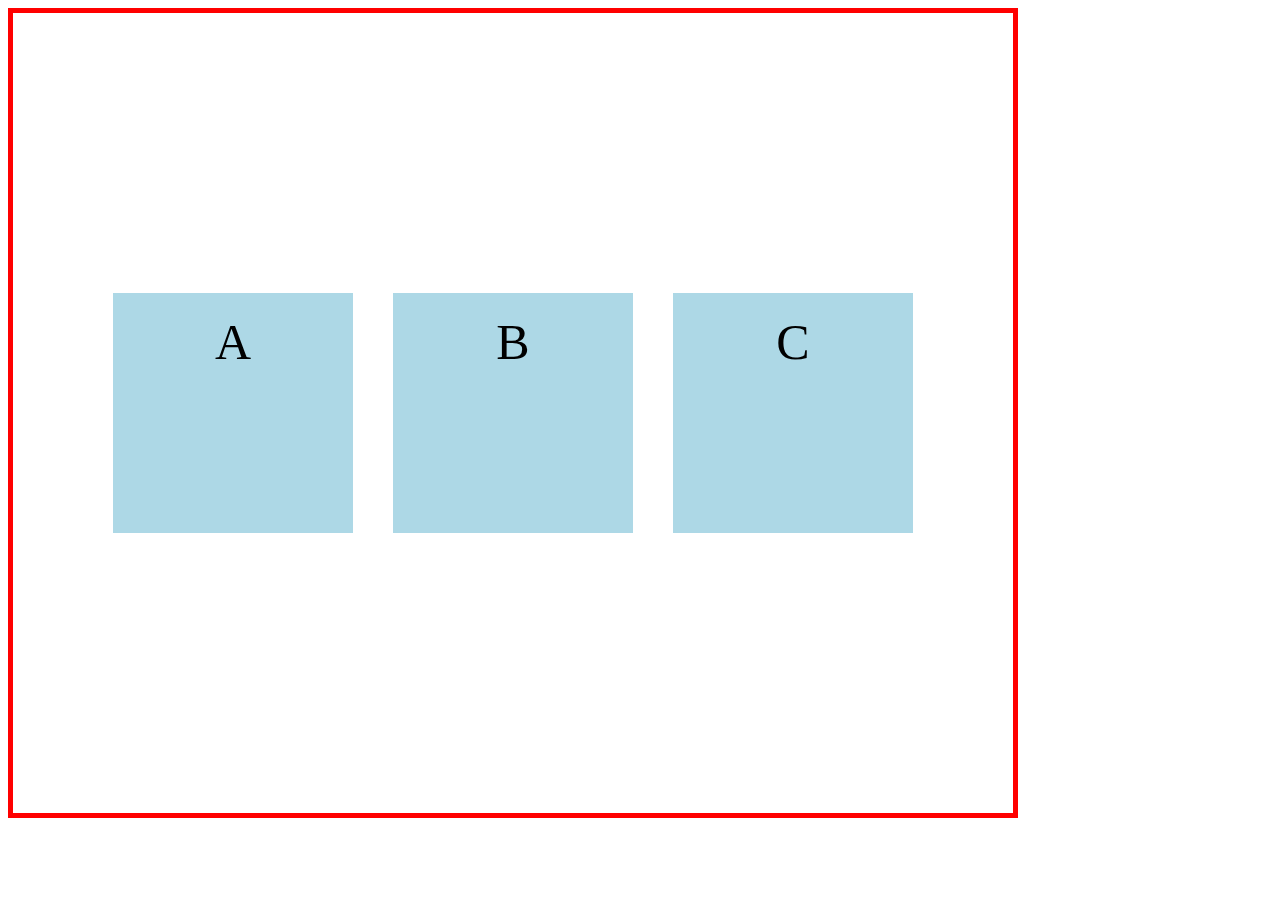
<file: 04/index.html>
<!DOCTYPE html>
<html lang="en">
  <head>
    <meta charset="UTF-8" />
    <meta name="viewport" content="width=device-width, initial-scale=1.0" />
    <title>Document</title>
    <link rel="stylesheet" type="text/css" href="./css/style.css" />
  </head>
  <body>
    <section>
      <article class="box">A</article>
      <article class="box">B</article>
      <article class="box">C</article>
    </section>
  </body>
</html>
</file>
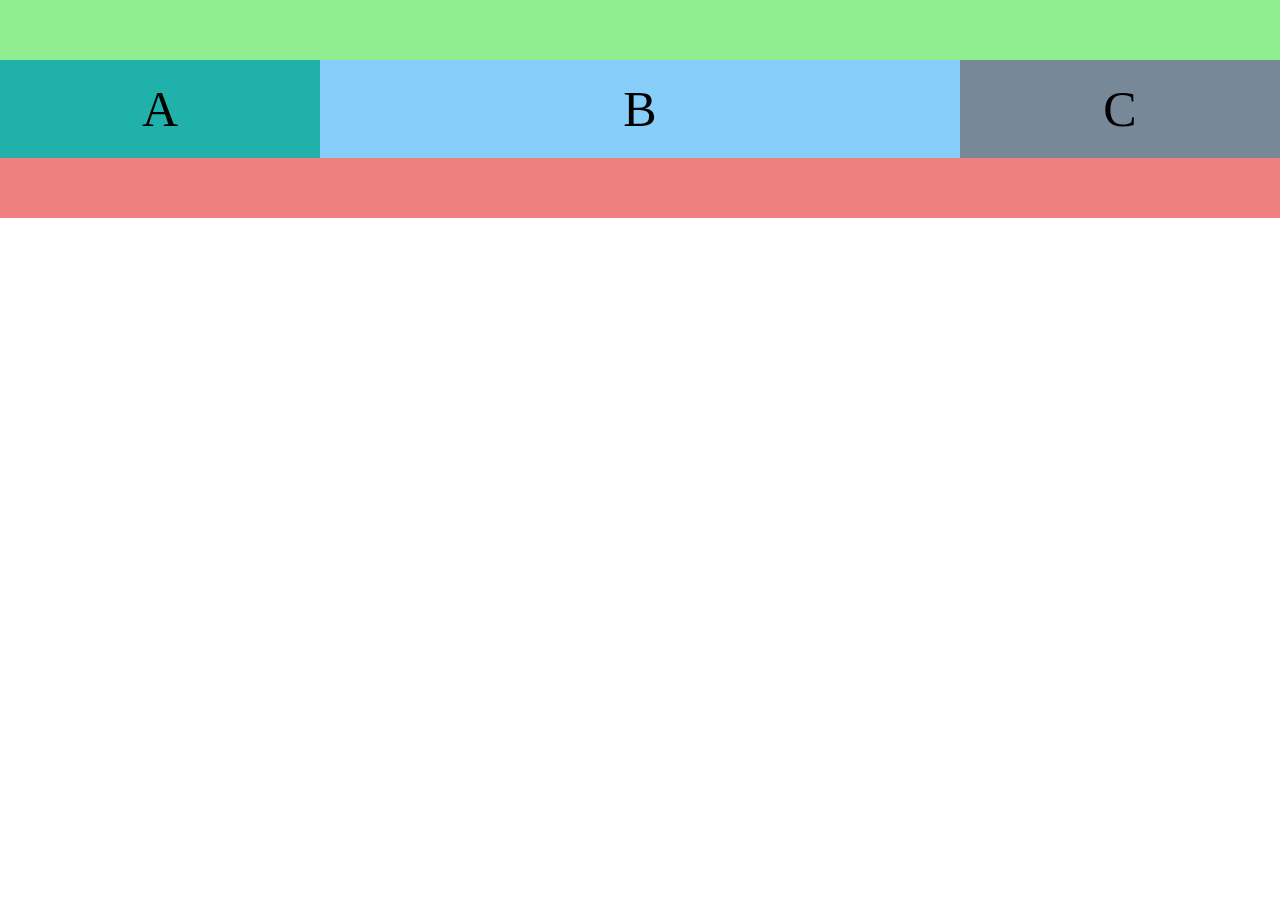
<file: 04/layout.html>
<!DOCTYPE html>
<html lang="en">
  <head>
    <meta charset="UTF-8" />
    <meta name="viewport" content="width=device-width, initial-scale=1.0" />
    <title>Document</title>
    <link rel="stylesheet" type="text/css" href="./css/layout.css" />
  </head>
  <body>
    <header></header>
    <section>
      <article class="box left">A</article>
      <article class="box center">B</article>
      <article class="box right">C</article>
    </section>
    <footer></footer>
  </body>
</html>
</file>
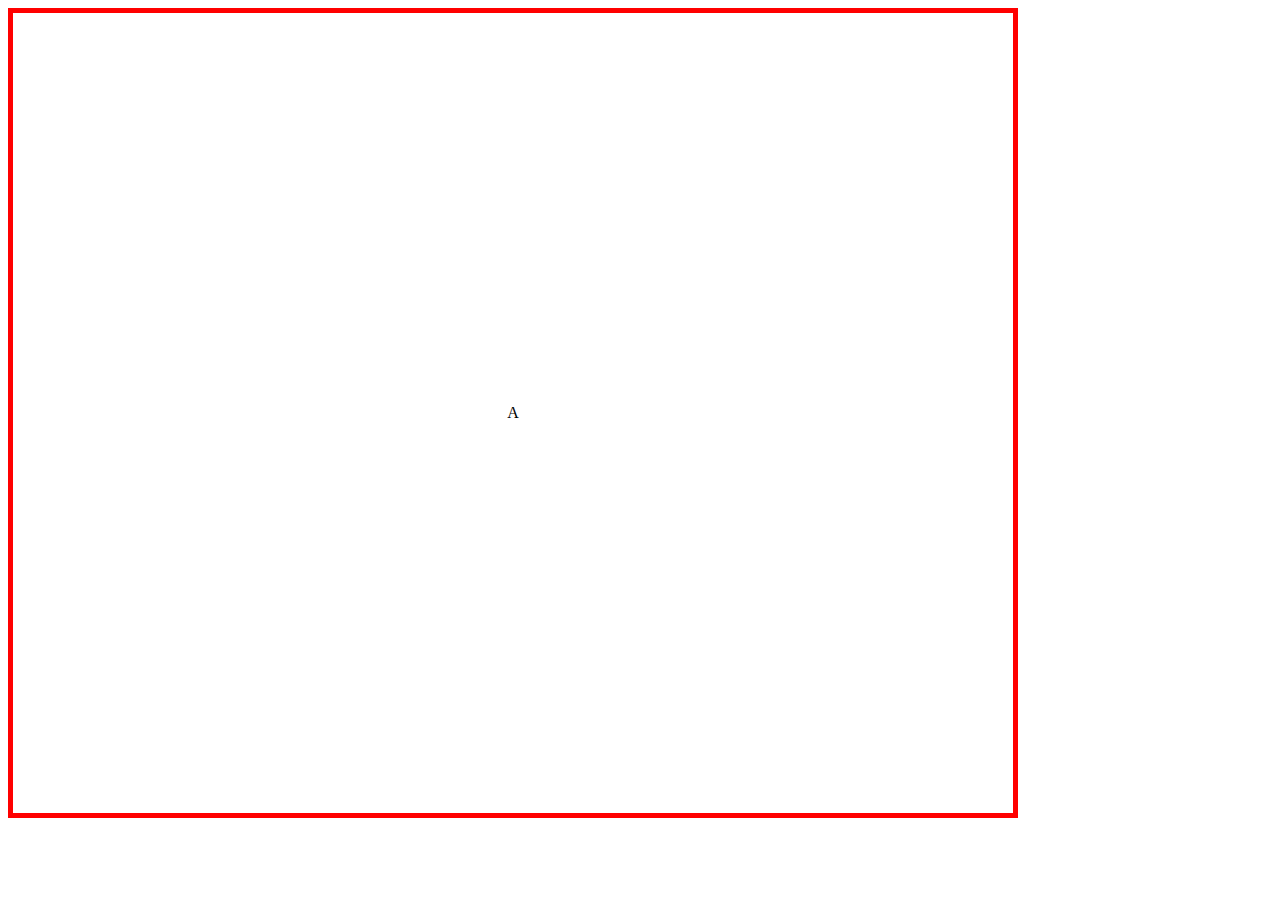
<file: 04/test.html>
<!DOCTYPE html>
<html lang="en">
  <head>
    <meta charset="UTF-8" />
    <meta name="viewport" content="width=device-width, initial-scale=1.0" />
    <title>Document</title>
    <link rel="stylesheet" href="css/style.css" />
  </head>
  <body>
    <section>
      <article>A</article>
    </section>
  </body>
</html>
</file>
<file: 04/css/style.css>
.box {
  width: 200px;
  height: 200px;
  background-color: lightblue;
  font-size: 50px;
  text-align: center;
  padding: 20px;
  margin: 20px;
}

section {
  display: flex;
  width: 1000px;
  height: 800px;
  border: solid red 5px;
  align-items: center;
  justify-content: center;
}
</file>
<file: 04/css/layout.css>
* {
  margin: 0;
  padding: 0;
  box-sizing: border-box;
}

.box {
  font-size: 50px;
  text-align: center;
  padding: 20px;
}

.left {
  width: 25%;
  background-color: lightseagreen;
}
.center {
  width: 50%;
  background-color: lightskyblue;
}
.right {
  width: 25%;
  background-color: lightslategrey;
}

section {
  display: flex;
  flex-grow: 1;
}

body {
  min-height: 100vh;
  font-size: 1rem;
}

header,
footer {
  min-height: 60px;
}

header {
  background-color: lightgreen;
}

footer {
  background-color: lightcoral;
}
</file>
